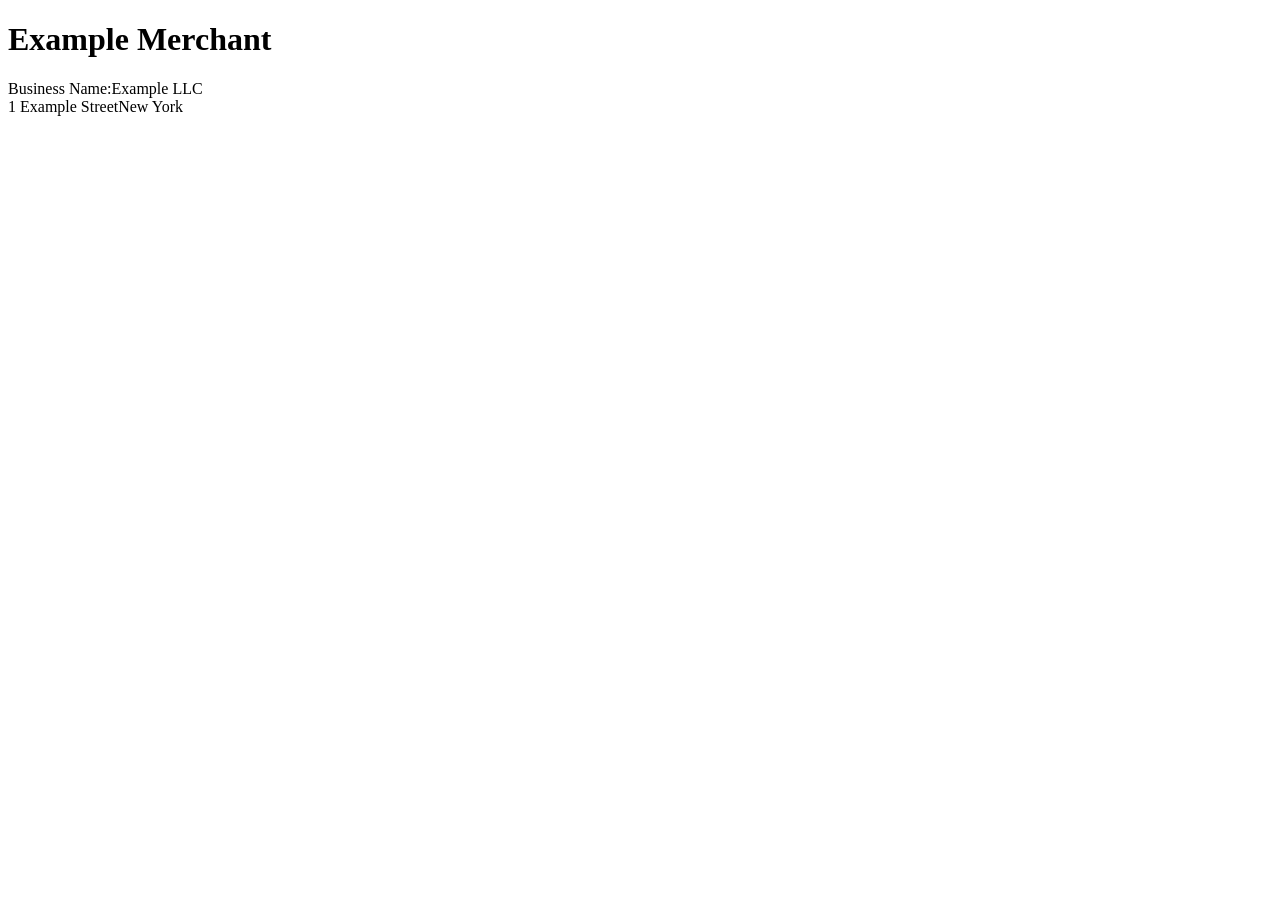
<file: tests/fixtures/merchant_detail.html>
<!doctype html><html><body>
<div class="a-box-inner a-padding-medium"><div id="seller-info-card"><div id="seller-desc-column"><div class="a-row a-spacing-small"><h1 id="seller-name">Example Merchant</h1></div></div></div></div>
<div id="page-section-detail-seller-info"><div class="a-column a-span12 a-spacing-none"><div class="a-box a-spacing-none a-color-base-background box-section"><div class="a-box-inner a-padding-medium"><div class="a-row a-spacing-none"><span>Business Name:</span><span>Example LLC</span></div><div class="a-row a-spacing-none indent-left"><span>1 Example Street</span><span>New York</span></div></div></div></div></div>
</body></html>
</file>
